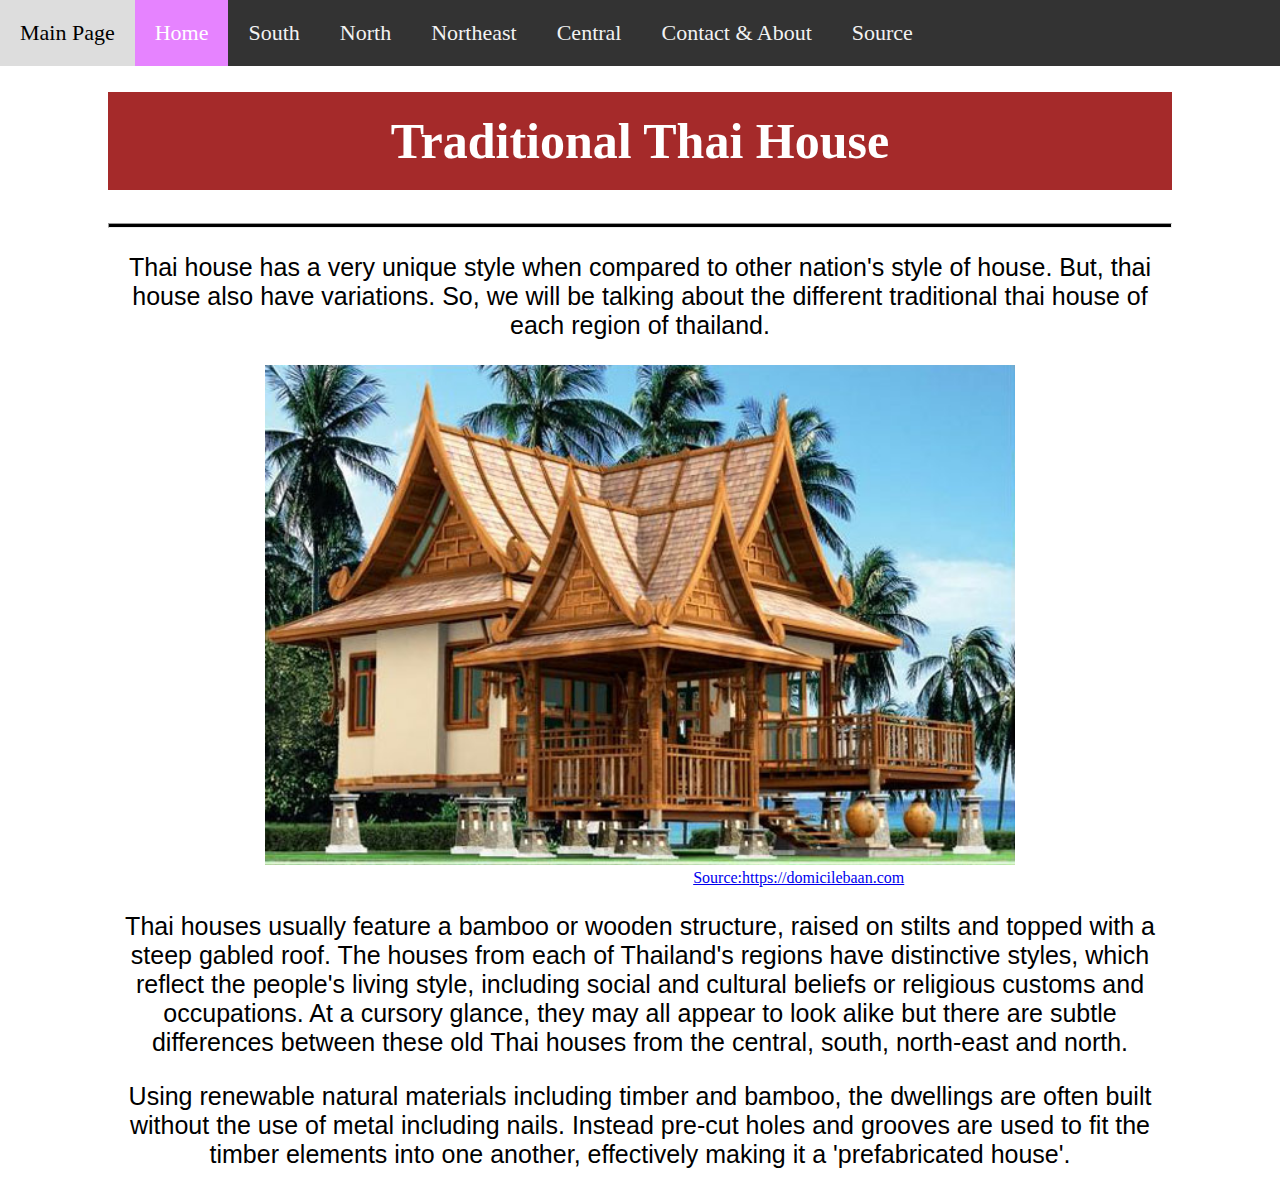
<file: index.html>
<!DOCTYPE html>
<html lang="en">
<head>
    <div class="topnav">
      <a href="https://mufasaonat.github.io/202501M3Final">Main Page</a>
      <a class="active" href="index.html">Home</a>
      <a href="south.html">South</a>
      <a href="north.html">North</a>
      <a href="northeast.html">Northeast</a>
      <a href="central.html">Central</a>
      <a href="contact.html">Contact & About</a>
      <a href="about.html">Source</a>
      
      </div>
    <meta charset="UTF-8">
    <meta name="viewport" content="width=device-width, initial-scale=1.0">
    <title>Traditional Thai House</title>
    <link rel="stylesheet" href="style.css">
</head><h1>-</h1>
<h1 class="BorderOfLife">Traditional Thai House</h1>

<body>
  <hr> 
    <p>Thai house has a very unique style when compared to other nation's style of house. But, thai house also have variations. So, we will be talking about the different traditional thai house of each region of thailand.</p>
    <div style="text-align: center;">
    <img class="Pic"src="img/Thai-traditional-house.jpg" width="750" height="500" alt="house">
    </div>
    <a class="lick"href="https://domicilebaan.com/%E0%B8%9B%E0%B8%A3%E0%B8%B0%E0%B8%A7%E0%B8%B1%E0%B8%95%E0%B8%B4%E0%B9%81%E0%B8%A5%E0%B8%B0%E0%B8%84%E0%B8%A7%E0%B8%B2%E0%B8%A1%E0%B9%80%E0%B8%9B%E0%B9%87%E0%B8%99%E0%B8%A1%E0%B8%B2%E0%B8%82%E0%B8%AD/">Source:https://domicilebaan.com</a>
    <p>Thai houses usually feature a bamboo or wooden structure, raised on stilts and topped with a steep gabled roof. The houses from each of Thailand's regions have distinctive styles, which reflect the people's living style, including social and cultural beliefs or religious customs and occupations. At a cursory glance, they may all appear to look alike but there are subtle differences between these old Thai houses from the central, south, north-east and north.</p>
    <p>Using renewable natural materials including timber and bamboo, the dwellings are often built without the use of metal including nails. Instead pre-cut holes and grooves are used to fit the timber elements into one another, effectively making it a 'prefabricated house'.</p>
    
</body>
</html>
</file>
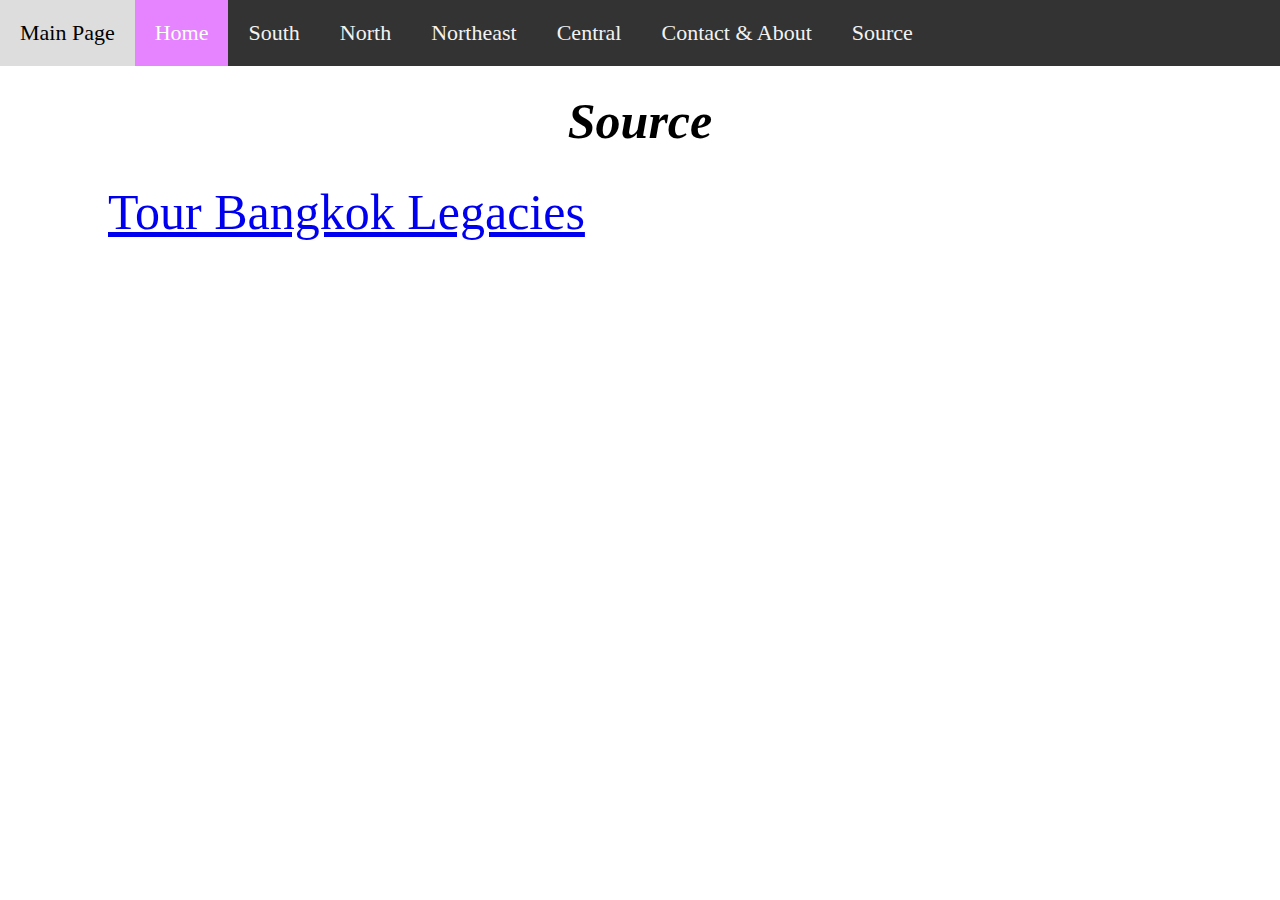
<file: about.html>
<!DOCTYPE html>
<html lang="en">
<head>
    <div class="topnav">
      <a href="https://mufasaonat.github.io/202501M3Final">Main Page</a>
      <a class="active" href="index.html">Home</a>
      <a href="south.html">South</a>
      <a href="north.html">North</a>
      <a href="northeast.html">Northeast</a>
      <a href="central.html">Central</a>
      <a href="contact.html">Contact & About</a>
      <a href="about.html">Source</a>
      
      </div>
    <meta charset="UTF-8">
    <meta name="viewport" content="width=device-width, initial-scale=1.0">
    <title>Traditional Thai House</title>
    <link rel="stylesheet" href="style.css">
</head><h1>-</h1>
<h1 class="Abough">Source</h1>
<body>
  <a class="Source2" href="https://www.tour-bangkok-legacies.com/traditional-thai-houses.html">Tour Bangkok Legacies</a>
    
    
</body>
</html>
</file>
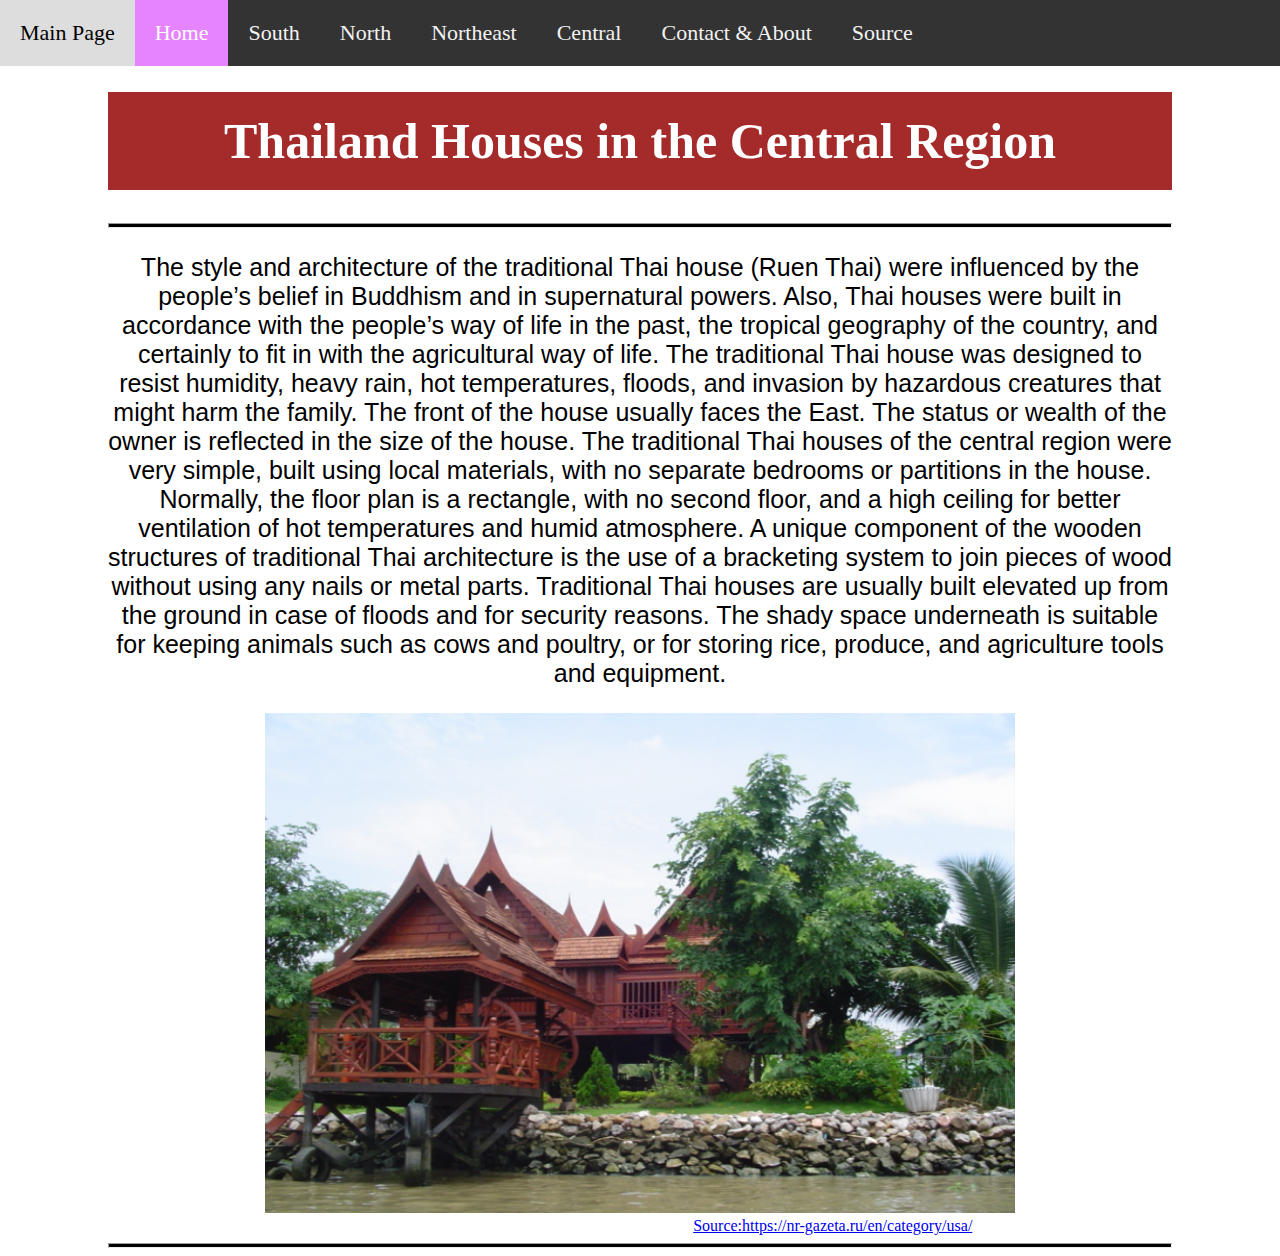
<file: central.html>
<!DOCTYPE html>
<html lang="en">
<head>
    <div class="topnav">
        <a href="https://mufasaonat.github.io/202501M3Final">Main Page</a>
        <a class="active" href="index.html">Home</a>
        <a href="south.html">South</a>
        <a href="north.html">North</a>
        <a href="northeast.html">Northeast</a>
        <a href="central.html">Central</a>
        <a href="contact.html">Contact & About</a>
        <a href="about.html">Source</a>
        
      </div>
    <meta charset="UTF-8">
    <meta name="viewport" content="width=device-width, initial-scale=1.0">
    <title>Traditional Thai House</title>
    <link rel="stylesheet" href="style.css">
    <h1>-</h1>
    <h1 class="BoudaryOfDeath"> Thailand Houses in the Central Region</h1>
    <hr>
    <p>The style and architecture of the traditional Thai house (Ruen Thai) were influenced by the people’s belief in Buddhism and in supernatural powers. Also, Thai houses were built in accordance with the people’s way of life in the past, the tropical geography of the country, and certainly to fit in with the agricultural way of life. The traditional Thai house was designed to resist humidity, heavy rain, hot temperatures, floods, and invasion by hazardous creatures that might harm the family. The front of the house usually faces the East. The status or wealth of the owner is reflected in the size of the house.
    The traditional Thai houses of the central region were very simple, built using local materials, with no separate bedrooms or partitions in the house. Normally, the floor plan is a rectangle, with no second floor, and a high ceiling for better ventilation of hot temperatures and humid atmosphere. A unique component of the wooden structures of traditional Thai architecture is the use of a bracketing system to join pieces of wood without using any nails or metal parts.
    Traditional Thai houses are usually built elevated up from the ground in case of floods and for security reasons. The shady space underneath is suitable for keeping animals such as cows and poultry, or for storing rice, produce, and agriculture tools and equipment.</p>
    <div style="text-align: center;">
    <img class="Pic"src="img/central.jpg" width="750" height="500" alt="centralhouse">
    </div>
    <a class="lick" href="https://nr-gazeta.ru/en/category/usa/">Source:https://nr-gazeta.ru/en/category/usa/</a>
    <hr>
    
    </div>
</file>
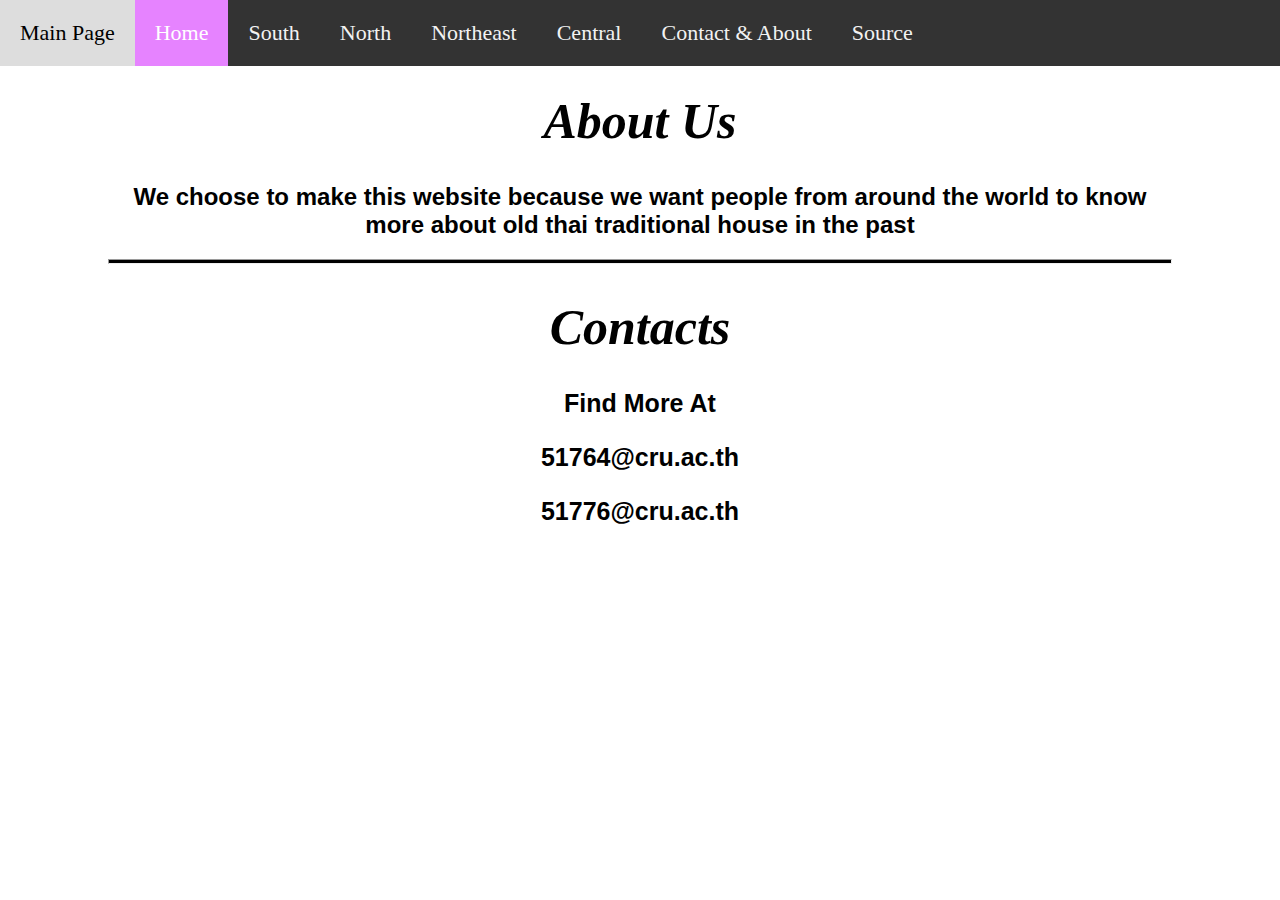
<file: contact.html>
<!DOCTYPE html>
<html lang="en">
<head>
    <div class="topnav">
      <a href="https://mufasaonat.github.io/202501M3Final">Main Page</a>
      <a class="active" href="index.html">Home</a>
      <a href="south.html">South</a>
      <a href="north.html">North</a>
      <a href="northeast.html">Northeast</a>
      <a href="central.html">Central</a>
      <a href="contact.html">Contact & About</a>
      <a href="about.html">Source</a>
     
      </div>
    <meta charset="UTF-8">
    <meta name="viewport" content="width=device-width, initial-scale=1.0">
    <title>Traditional Thai House</title>
    <link rel="stylesheet" href="style.css">
</head><h1>-</h1>

<body>
  
  <h1 class="Contract">About Us</h1>
  <h2>We choose to make this website because we want people from around the world to know more about old thai traditional house in the past</h2>
  <hr>
  <h1 class="Contract">Contacts</h1>
  <h2>
  <p>Find More At</p>
  <p>51764@cru.ac.th</p>
  <p>51776@cru.ac.th</p>
  </h2>
  
    
</body>
</html>
</file>
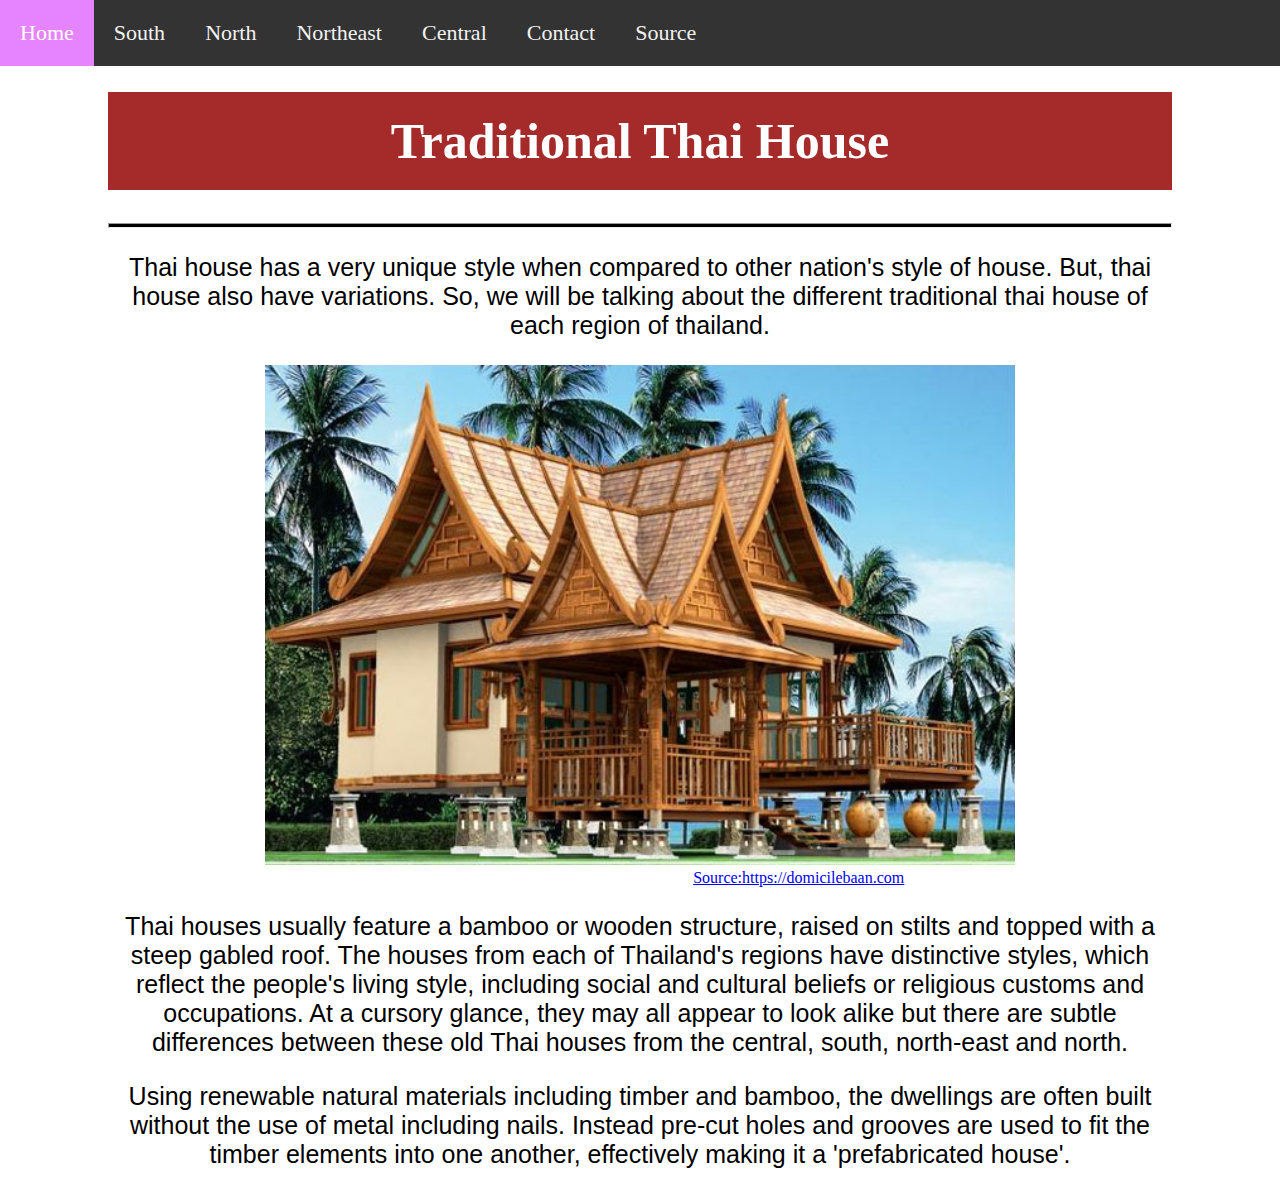
<file: home.html>
<!DOCTYPE html>
<html lang="en">
<head>
    <div class="topnav">
      <a class="active" href="home.html">Home</a>
      <a href="south.html">South</a>
      <a href="north.html">North</a>
      <a href="northeast.html">Northeast</a>
      <a href="central.html">Central</a>
      <a href="contact.html">Contact</a>
      <a href="about.html">Source</a>
      </div>
    <meta charset="UTF-8">
    <meta name="viewport" content="width=device-width, initial-scale=1.0">
    <title>Traditional Thai House</title>
    <link rel="stylesheet" href="style.css">
</head><h1>-</h1>
<h1 class="BorderOfLife">Traditional Thai House</h1>

<body>
  <hr> 
    <p>Thai house has a very unique style when compared to other nation's style of house. But, thai house also have variations. So, we will be talking about the different traditional thai house of each region of thailand.</p>
    <div style="text-align: center;">
    <img class="Pic"src="img/Thai-traditional-house.jpg" width="750" height="500" alt="house">
    </div>
    <a class="lick"href="https://domicilebaan.com/%E0%B8%9B%E0%B8%A3%E0%B8%B0%E0%B8%A7%E0%B8%B1%E0%B8%95%E0%B8%B4%E0%B9%81%E0%B8%A5%E0%B8%B0%E0%B8%84%E0%B8%A7%E0%B8%B2%E0%B8%A1%E0%B9%80%E0%B8%9B%E0%B9%87%E0%B8%99%E0%B8%A1%E0%B8%B2%E0%B8%82%E0%B8%AD/">Source:https://domicilebaan.com</a>
    <p>Thai houses usually feature a bamboo or wooden structure, raised on stilts and topped with a steep gabled roof. The houses from each of Thailand's regions have distinctive styles, which reflect the people's living style, including social and cultural beliefs or religious customs and occupations. At a cursory glance, they may all appear to look alike but there are subtle differences between these old Thai houses from the central, south, north-east and north.</p>
    <p>Using renewable natural materials including timber and bamboo, the dwellings are often built without the use of metal including nails. Instead pre-cut holes and grooves are used to fit the timber elements into one another, effectively making it a 'prefabricated house'.</p>
    
</body>
</html>
</file>
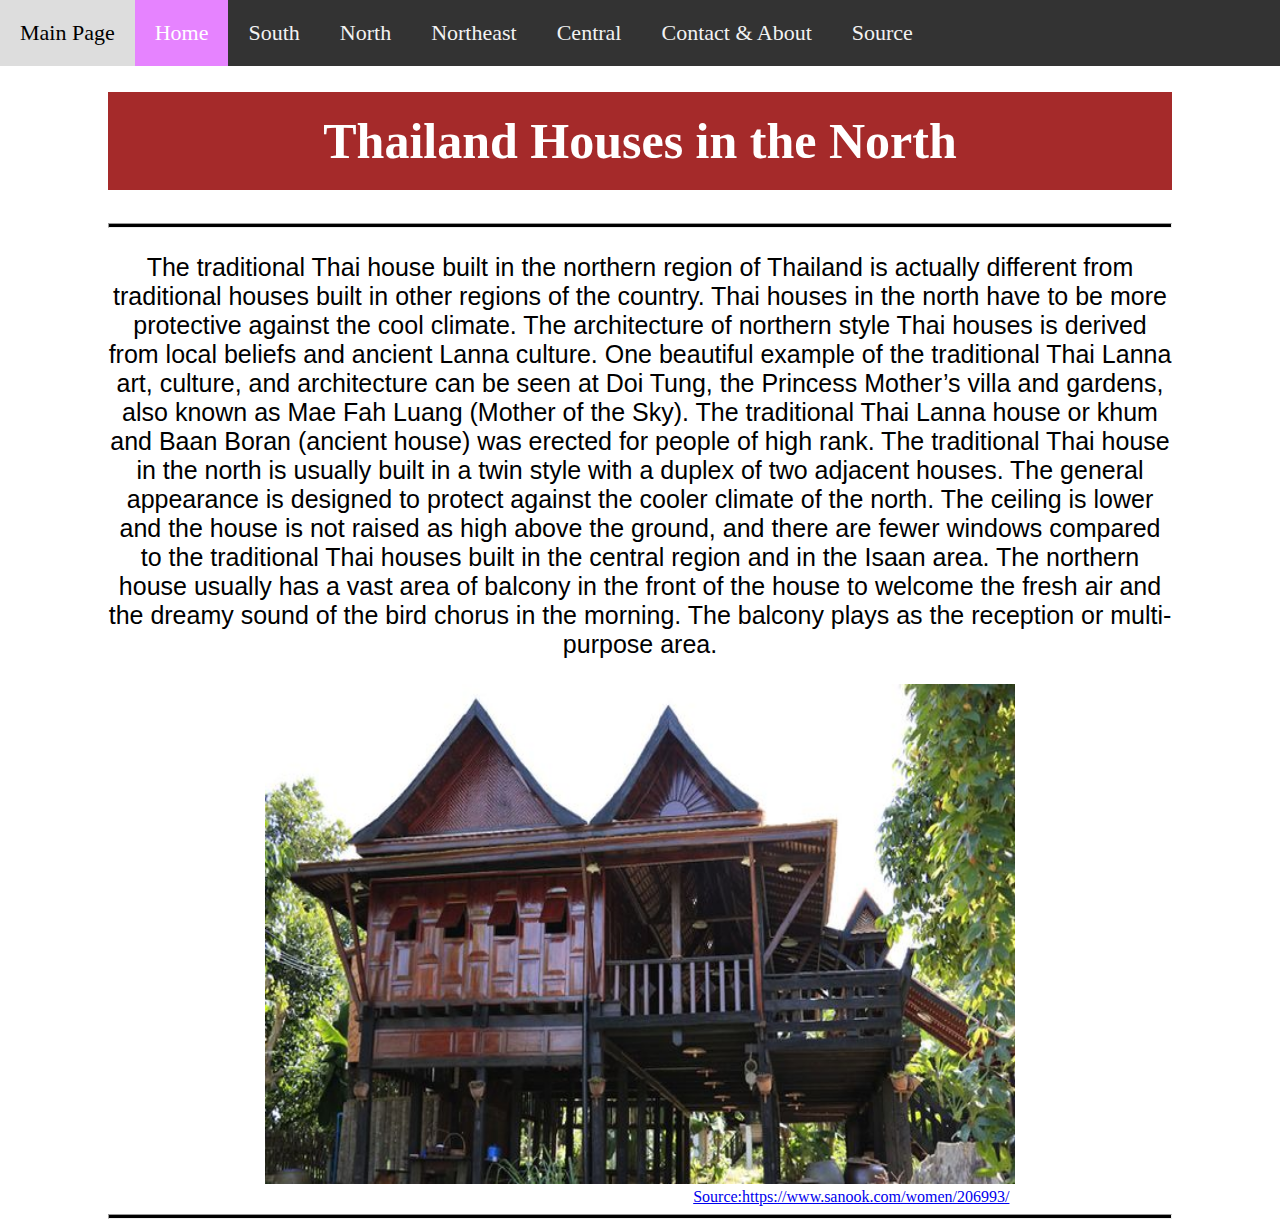
<file: north.html>
<!DOCTYPE html>
<html lang="en">
<head>
    <div class="topnav">
        <a href="https://mufasaonat.github.io/202501M3Final">Main Page</a>
        <a class="active" href="index.html">Home</a>
        <a href="south.html">South</a>
        <a href="north.html">North</a>
        <a href="northeast.html">Northeast</a>
        <a href="central.html">Central</a>
        <a href="contact.html">Contact & About</a>
        <a href="about.html">Source</a>
        
      </div>
    <meta charset="UTF-8">
    <meta name="viewport" content="width=device-width, initial-scale=1.0">
    <title>Traditional Thai House</title>
    <link rel="stylesheet" href="style.css">
    <h1>-</h1>
    <h1 class="BoudaryOfDeath"> Thailand Houses in the North</h1>
    <hr>
    <p class="North">The traditional Thai house built in the northern region of Thailand is actually different from traditional houses built in other regions of the country. Thai houses in the north have to be more protective against the cool climate. The architecture of northern style Thai houses is derived from local beliefs and ancient Lanna culture. One beautiful example of the traditional Thai Lanna art, culture, and architecture can be seen at Doi Tung, the Princess Mother’s villa and gardens, also known as Mae Fah Luang (Mother of the Sky).
    The traditional Thai Lanna house or khum and Baan Boran (ancient house) was erected for people of high rank. The traditional Thai house in the north is usually built in a twin style with a duplex of two adjacent houses. The general appearance is designed to protect against the cooler climate of the north. The ceiling is lower and the house is not raised as high above the ground, and there are fewer windows compared to the traditional Thai houses built in the central region and in the Isaan area.
    The northern house usually has a vast area of balcony in the front of the house to welcome the fresh air and the dreamy sound of the bird chorus in the morning. The balcony plays as the reception or multi-purpose area.</p>
    <div style="text-align: center;">
    <img class="Pic"src="img/banban.jpg" width="750" height="500" alt="baanboran">
    </div>
    <a class="lick" href="https://www.sanook.com/women/206993/">Source:https://www.sanook.com/women/206993/</a>
    <hr>
    
    </div>
</file>
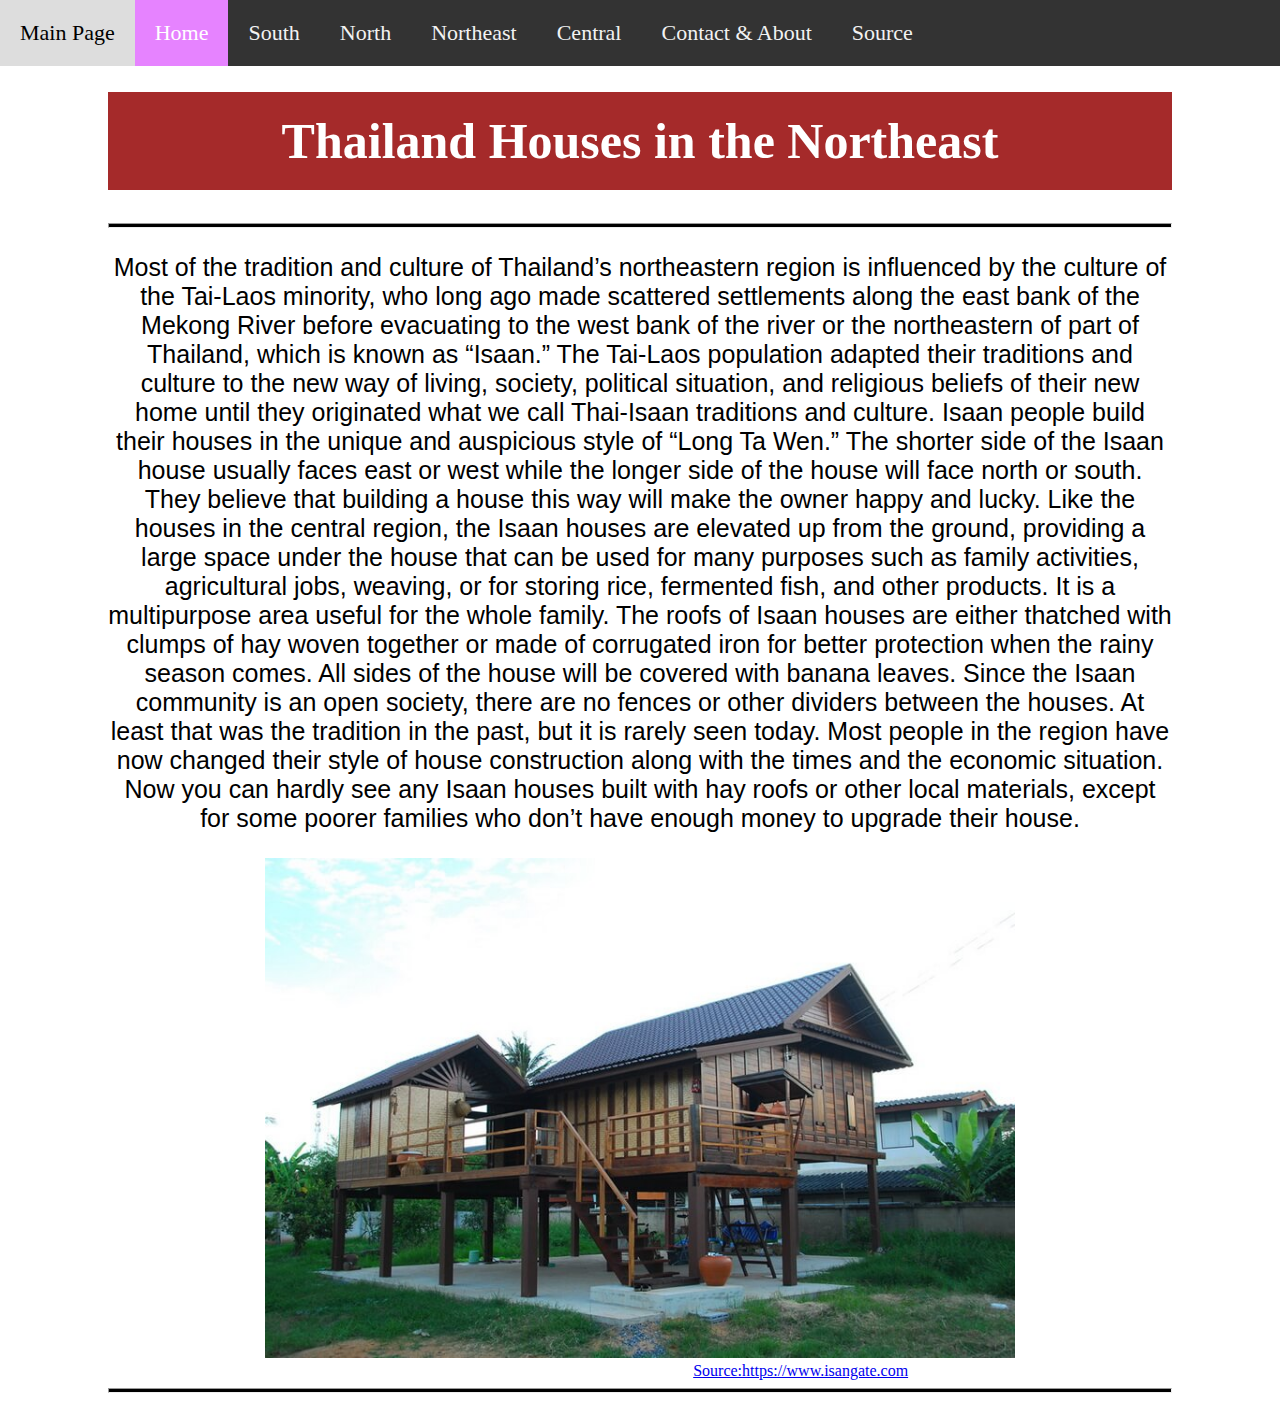
<file: northeast.html>
<!DOCTYPE html>
<html lang="en">
<head>
    <div class="topnav">
      <a href="https://mufasaonat.github.io/202501M3Final">Main Page</a>
        <a class="active" href="index.html">Home</a>
        <a href="south.html">South</a>
        <a href="north.html">North</a>
        <a href="northeast.html">Northeast</a>
        <a href="central.html">Central</a>
        <a href="contact.html">Contact & About</a>
        <a href="about.html">Source</a>
        
      </div>
    <meta charset="UTF-8">
    <meta name="viewport" content="width=device-width, initial-scale=1.0">
    <title>Traditional Thai House</title>
    <link rel="stylesheet" href="style.css">
    <h1>-</h1>
    <h1 class="BoudaryOfDeath"> Thailand Houses in the Northeast</h1>
    <hr>
    <p class="Esan">Most of the tradition and culture of Thailand’s northeastern region is influenced by the culture of the Tai-Laos minority, who long ago made scattered settlements along the east bank of the Mekong River before evacuating to the west bank of the river or the northeastern of part of Thailand, which is known as “Isaan.” The Tai-Laos population adapted their traditions and culture to the new way of living, society, political situation, and religious beliefs of their new home until they originated what we call Thai-Isaan traditions and culture.
    Isaan people build their houses in the unique and auspicious style of “Long Ta Wen.” The shorter side of the Isaan house usually faces east or west while the longer side of the house will face north or south. They believe that building a house this way will make the owner happy and lucky. Like the houses in the central region, the Isaan houses are elevated up from the ground, providing a large space under the house that can be used for many purposes such as family activities, agricultural jobs, weaving, or for storing rice, fermented fish, and other products. It is a multipurpose area useful for the whole family.
    The roofs of Isaan houses are either thatched with clumps of hay woven together or made of corrugated iron for better protection when the rainy season comes. All sides of the house will be covered with banana leaves. Since the Isaan community is an open society, there are no fences or other dividers between the houses. At least that was the tradition in the past, but it is rarely seen today. Most people in the region have now changed their style of house construction along with the times and the economic situation. Now you can hardly see any Isaan houses built with hay roofs or other local materials, except for some poorer families who don’t have enough money to upgrade their house.</p>
    <div style="text-align: center;">
    <img class="Pic"src="img/esanhouse.jpg" width="750" height="500" alt="esanhouse">
    </div>
    <a class="lick" href="https://www.isangate.com/www/wat-pa-nana-chart.html?view=article&id=538:huan-tiang-na&catid=32:knowledge">Source:https://www.isangate.com</a>
    <hr>
    
    </div>
</file>
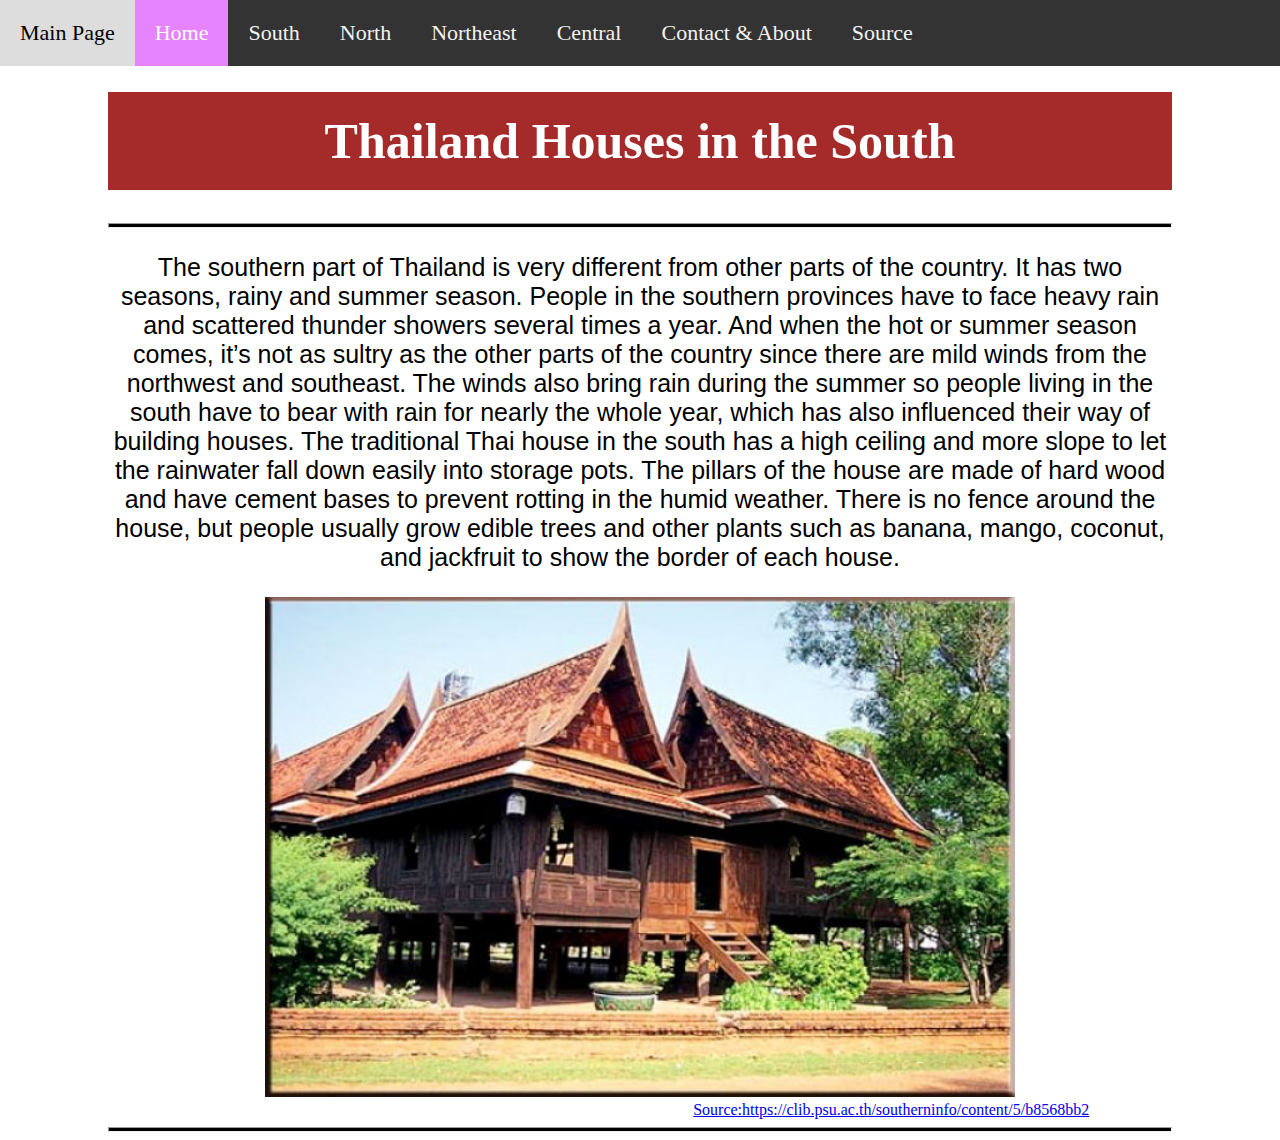
<file: south.html>
<!DOCTYPE html>
<html lang="en">
<head>
    <div class="topnav">
      <a href="https://mufasaonat.github.io/202501M3Final">Main Page</a>
        <a class="active" href="index.html">Home</a>
        <a href="south.html">South</a>
        <a href="north.html">North</a>
        <a href="northeast.html">Northeast</a>
        <a href="central.html">Central</a>
        <a href="contact.html">Contact & About</a>
        <a href="about.html">Source</a>
   
      </div>
    <meta charset="UTF-8">
    <meta name="viewport" content="width=device-width, initial-scale=1.0">
    <title>Traditional Thai House</title>
    <link rel="stylesheet" href="style.css">
    <h1>-</h1>
</head>
<h1 class="BoudaryOfDeath"> Thailand Houses in the South</h1>
<hr>
    <p class="South">The southern part of Thailand is very different from other parts of the country. It has two seasons, rainy and summer season. People in the southern provinces have to face heavy rain and scattered thunder showers several times a year. And when the hot or summer season comes, it’s not as sultry as the other parts of the country since there are mild winds from the northwest and southeast. The winds also bring rain during the summer so people living in the south have to bear with rain for nearly the whole year, which has also influenced their way of building houses.
    The traditional Thai house in the south has a high ceiling and more slope to let the rainwater fall down easily into storage pots. The pillars of the house are made of hard wood and have cement bases to prevent rotting in the humid weather. There is no fence around the house, but people usually grow edible trees and other plants such as banana, mango, coconut, and jackfruit to show the border of each house.</p>
    <div style="text-align: center;">
    <img class="Pic"src="img/south.jpg" width="750" height="500" alt="southhouse">
    
    </div>
    <a class="lick" href="https://clib.psu.ac.th/southerninfo/content/5/b8568bb2">Source:https://clib.psu.ac.th/southerninfo/content/5/b8568bb2</a>
    <hr>
</file>
<file: style.css>
.topnav {
    background-color: #333;
    overflow: auto;
    position: fixed;
    top: 0;
    left: 0;
    width: 100%;
    z-index: 1000;
  }
  
  /* Style the links inside the navigation bar */
  .topnav a {
    float: left;
    color: #f2f2f2;
    text-align: center;
    padding: 20px 20px;
    text-decoration: none;
    font-size: 22px;
  }
  
  /* Change the color of links on hover */
  .topnav a:hover {
    background-color: #ddd;
    color: black;
  }
  
  /* Add a color to the active/current link */
  .topnav a.active {
    background-color: #e683ff;
    color: white;
  }
  
.First{
  text-align: center;
  font-style: italic;
}
  



p{
    text-align: center;
    font-size: 25px; 
    font-family: Arial, Helvetica, sans-serif;
}

h2{
    text-align: center;
    font-family: Arial, Helvetica, sans-serif;

    font-size: 50;
}


    


.Contract{
  text-align: center;
  font-size: 50px;
  font-style: italic;
}

.Abough{
  text-align: center;
  font-size: 50px;
  font-style: italic;

}

body{
  padding-left: 100px;
  padding-right: 100px;

}

hr{
  height: 3px;
  background-color: black;
}

.Source2{
  text-align: center;
  font-size: 50px;
}

.BorderOfLife{
  font-size: 50px;
  background-color: brown;
  color: white;
  padding-bottom: 20px;
  padding-top: 20px;
  text-align: center;
}

.lick{
  padding-left: 55%;
}

.BoudaryOfDeath{
  font-size: 50px;
  background-color: brown;
  color: white;
  padding-bottom: 20px;
  padding-top: 20px;
  text-align: center;
}
</file>
